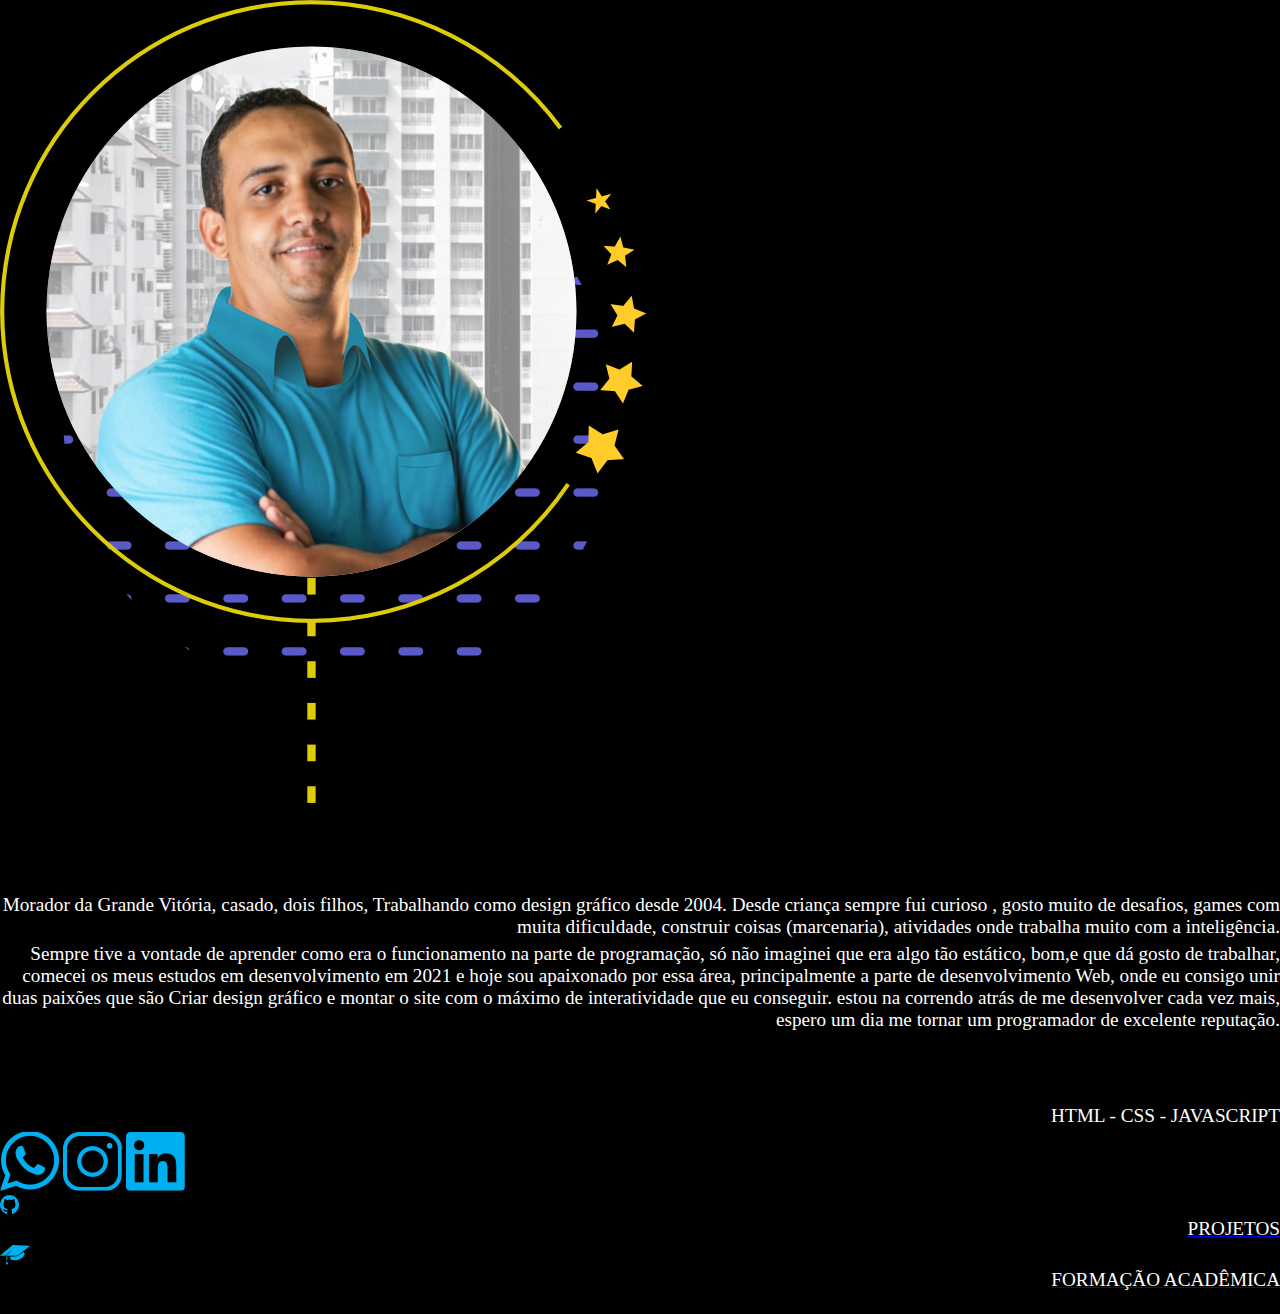
<file: index.html>
<!DOCTYPE html>
<html lang="pt-BR">
<head>
    <meta charset="UTF-8">
    <meta name="viewport" content="width=device-width, initial-scale=1.0">
    <link rel="stylesheet" href="style.css">
    <link rel="shortcut icon" href="imagens/letra2.png" type="image/x-icon">
    <title>Cartão de Visita</title>
</head>
<body  >
    <main >
            <article id="foto" >
                <picture>
                    <source media="(max-width: 600px)" srcset="./imagens/foto_perfil-peq.png" type="image/png">
                    
                    <img  src="./imagens/foto_perfil-med.png" alt="">
                </picture>
            </article>
            <article id="sobremim">
                <div id="fec" onclick="fechar()" >X</div>
                    <h1 id="dadosh1">
                        UM POUCO
                    </h1>
                    <h2 id="dadosh2">Sobre mim</h2>
                    <p id="dadosp">
                        Morador da Grande Vitória, casado, dois filhos, Trabalhando como design gráfico desde 2004. Desde criança sempre fui curioso , gosto muito de desafios, games com muita dificuldade, construir coisas (marcenaria), atividades onde trabalha muito com a inteligência. 
                    </p>
                    <P id="dadosp2">    
                        Sempre tive a vontade de aprender como era o funcionamento na parte de programação, só não imaginei que era algo tão estático, bom,e que dá gosto de trabalhar, comecei os meus estudos em desenvolvimento em 2021 e hoje sou apaixonado por essa área, principalmente a parte de desenvolvimento Web, onde eu consigo  unir duas paixões que são Criar design gráfico e montar o site com o máximo de interatividade que eu conseguir. estou na correndo atrás de me desenvolver cada vez mais, espero um dia me tornar um programador de excelente reputação.
                    </P>
                </article>
            <article id="cabecalho">                
                <h1>Diego Nunes Santos</h1>
                <h2>DESENVOLVEDOR FRONT-END</h2>
                <p>HTML - CSS - JAVASCRIPT </p>
                <article id="redeSocial">
                    <picture>
                        <a href="https://wa.me/5527995321787?text=Ol%C3%A1%2C+estou+entrado+em+contato%2C+porque+dei+uma+olhada+na+sua+apresenta%C3%A7%C3%A3o."target="_blank"><img  src="imagens/zap.png" alt="whatsapp" ></a>
                        <a href="https://www.instagram.com/dns_developer/" target="_blank"><img src="imagens/insta.png" alt="instagram" ></a>
                        <a href="https://www.linkedin.com/in/diego-nunes-santos-489481220/" target="_blank"><img src="imagens/linkdin.png" alt="linkedIn" ></a>
                    </picture>
                </article>  
                <section id="trabalhos" >
                    <article id="git">
                        <a href="projetos.html"><img src="./imagens/git.png" alt=""> <p>PROJETOS</p> </a>
                        
                    </article>
                    <article id="formacao">
                        <a href="cursos.html"> <img src="./imagens/capela.png" alt=""><p>FORMAÇÃO ACADÊMICA</p></a>
                    </article>
                </section>
            </article>
         <div id="botSM"onclick="aparecer()" >Sobre Mim</div>


    </main>
    
   
    
</body>
<script src="perfil.js"></script>
</html>
</file>
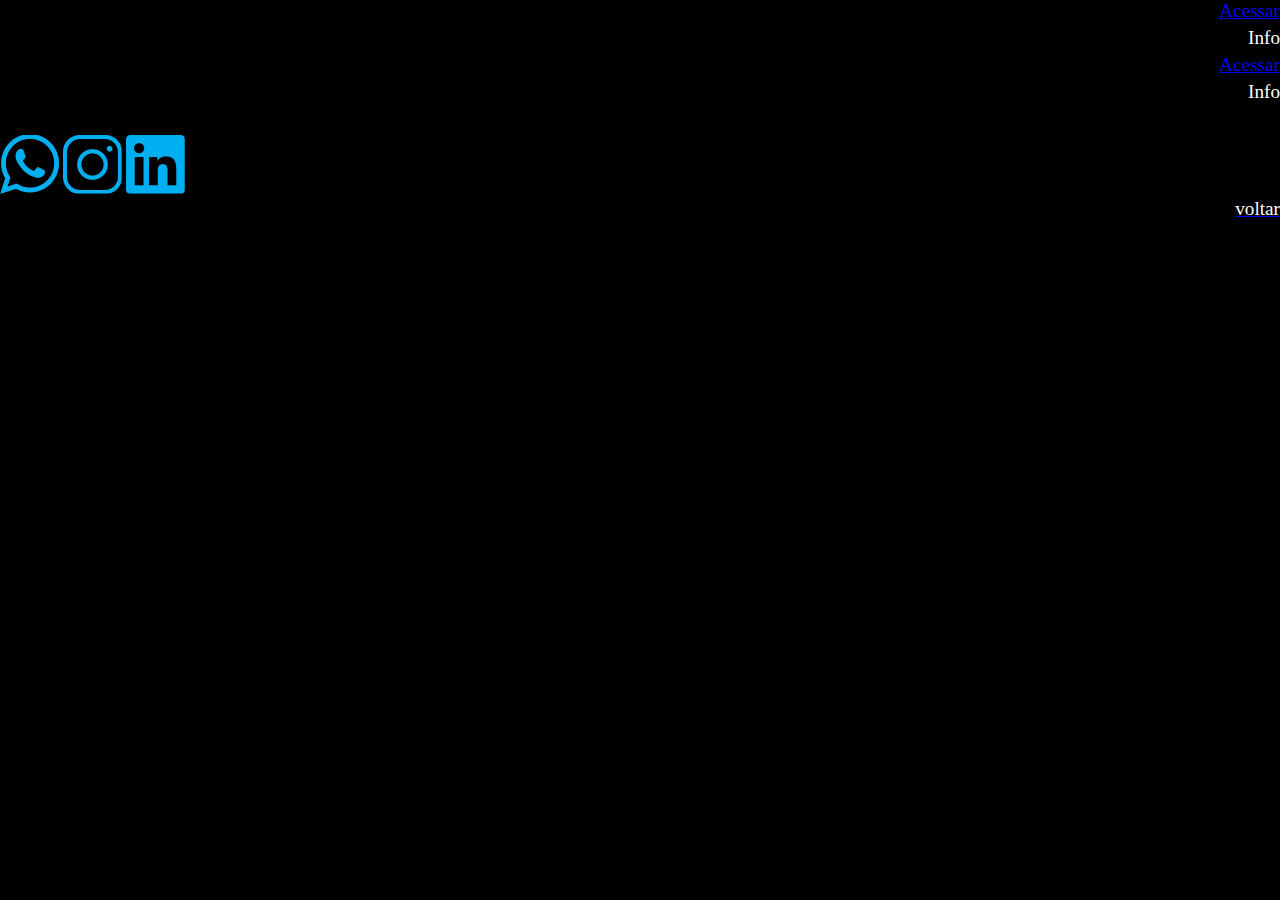
<file: projetos.html>
<!DOCTYPE html>
<html lang="pt-BR">
<head>
    <meta charset="UTF-8">
    <meta name="viewport" content="width=device-width, initial-scale=1.0">
    <link rel="stylesheet" href="style.css">
    <title>Meus Projetos</title>
</head>
<body id="ext-pro">
   
    
    
    <section id="projetos">
        <span id="pro1">
            <p class="ace"><a href="https://ddiegosantos.github.io/manosgame/" target="_blank">Acessar</a></p>
            <p class="info" onclick="manos()">Info</p>
            
            
        </span>
        <span id="pro2">
            
            <p class="ace"><a href="https://ddiegosantos.github.io/producao/" target="_blank">Acessar</a></p>
            <p class="info" onclick="corte()">Info</p>
            
        </span>
        <span style="opacity: 0;" id="pro3">
            
            <p>projeto 1</p>
        </span>
        <div id="janel"></div>
        
        </section>
        <div>
            <a href="https://wa.me/5527995321787?text=Ol%C3%A1%2C+estou+entrado+em+contato%2C+porque+dei+uma+olhada+na+sua+apresenta%C3%A7%C3%A3o."target="_blank"><img class="ico-redeSocial" src="imagens/zap.png" alt="whatsapp" ></a>
            <a href="https://www.instagram.com/dns_developer/" target="_blank"><img class="ico-redeSocial" src="imagens/insta.png" alt="instagram" ></a>
            <a href="https://www.linkedin.com/in/diego-nunes-santos-489481220/" target="_blank"><img class="ico-redeSocial" src="imagens/linkdin.png" alt="linkedIn" ></a>
            
        </div>
        <footer>
            <a href="index.html"><p>voltar</p></a>
            
            
  </footer>
</body>
<script src="perfil.js"></script>
</html>
</file>
<file: style.css>
@charset "UTF-8";
@import url('https://fonts.googleapis.com/css2?family=Roboto&display=swap');

*{
    margin: 0;
    padding: 0;
    box-sizing: border-box;
}
body,html{
    background-color: black;
   
}
/*==============foto e Diego Nunes==========*/
#container-box1{
    background-image: url('./imagens/fundoTec.png');
    background-size: 100% 100%;
    background-repeat: no-repeat;
    
    display: flex;
    width: 100%;
    height: 100%;
    padding-top: 40px;
}
#box{
    /*border: 1px #c02020 solid;*/
    margin: auto auto auto auto;
    display: inline-flex;
    height: auto;
    max-width: 900px;
}
#desc_prof{
    height: 90px;
    font-family: 'Roboto',sans-serif;
    margin:  3vw 0 auto auto;
    padding-top: 32px ;
}
#desc_prof h2{
    border-top: clamp(1px, 2px, 4px) #DEcc0B dashed ;
    font-size:clamp(12px, 2.2vw, 36px);
    color:#DEcc0B;    
}
#desc_prof h1,p{
    color: #fff;;
    font-size:clamp(8px, 1.5vw, 28px);
}

#desc_prof h1,h2,p{
    text-align: right;
    margin-bottom: 5px;
    

}#desc_foto{
    width: 29%;
    max-width: 250px;  
    min-width: 80px;
    margin: 3vw auto auto 15px;
}
#desc_foto img{
    width:100%;
}
/*============== redes sociais ==========*/
#redesocial{
    /*border: 1px #c02020 solid;*/
    text-align: center;
    
    margin:50px auto ;
    
}

#rede_insta img, #rede_linke img,#rede_zap img{
    /*border: 1px #44d420 solid;*/
    text-align: center;
    margin: 2vw 30px;
    height: 3vw;
    max-height: 45px;
    min-height: 10px;
    
}
#rede_insta a, #rede_linke a,#rede_zap a{
    text-decoration: none;
}

#rede_insta, #rede_linke,#rede_zap:hover{
    cursor: pointer;
}
div#carouselExampleAutoplaying{
    width: 100%; 
    margin: 0 auto 20px auto; 
    /*top:-150px;*/
}
/*============nome Projeto =================*/
#projeto{
    clear: both; 
    display: inline-flex;
    width:100%;  
}
#projeto img{
    margin: auto; 
    display: inline-flex;
    width:15vw;  max-width: 250px; min-width: 100px;
}
/*===========================GRADUAÇÃO=============*/

#cursos-grid{
    background-color: #fff;
    width: 70%;
    margin: 0 auto 50px auto;
    padding: 20px 0;
    border-radius:7px;
    
}
#cursos-grid h1{
    font-size:clamp(6px, 1.7vw, 28px);

}
#cursos-grid a{
    text-decoration: none;
    color: #333;
    text-transform:uppercase;

}
article#cursos-online img,
article#formacaocursos img{
    display: inline-flex;
    margin: 2vw 30px;

}
article#formacaocursos img{
    width: 25%;
    min-width: 150px;
}
article#formacaocursos,
article#cursos-online{
    text-align: center;
    font-family: 'Roboto', sans-serif;
    
    color:#727272;
    margin: 0 0 2vw 0
}
article#cursos-online img{
   height: clamp(50px, 5vw, 3000px);
   min-height: 20px;
}
article#cursos-online p{
    font-size:clamp(6px, 1.5vw, 28px);
    background-color: #ddd;
   text-align: center;
   color:#727272
}
</file>
